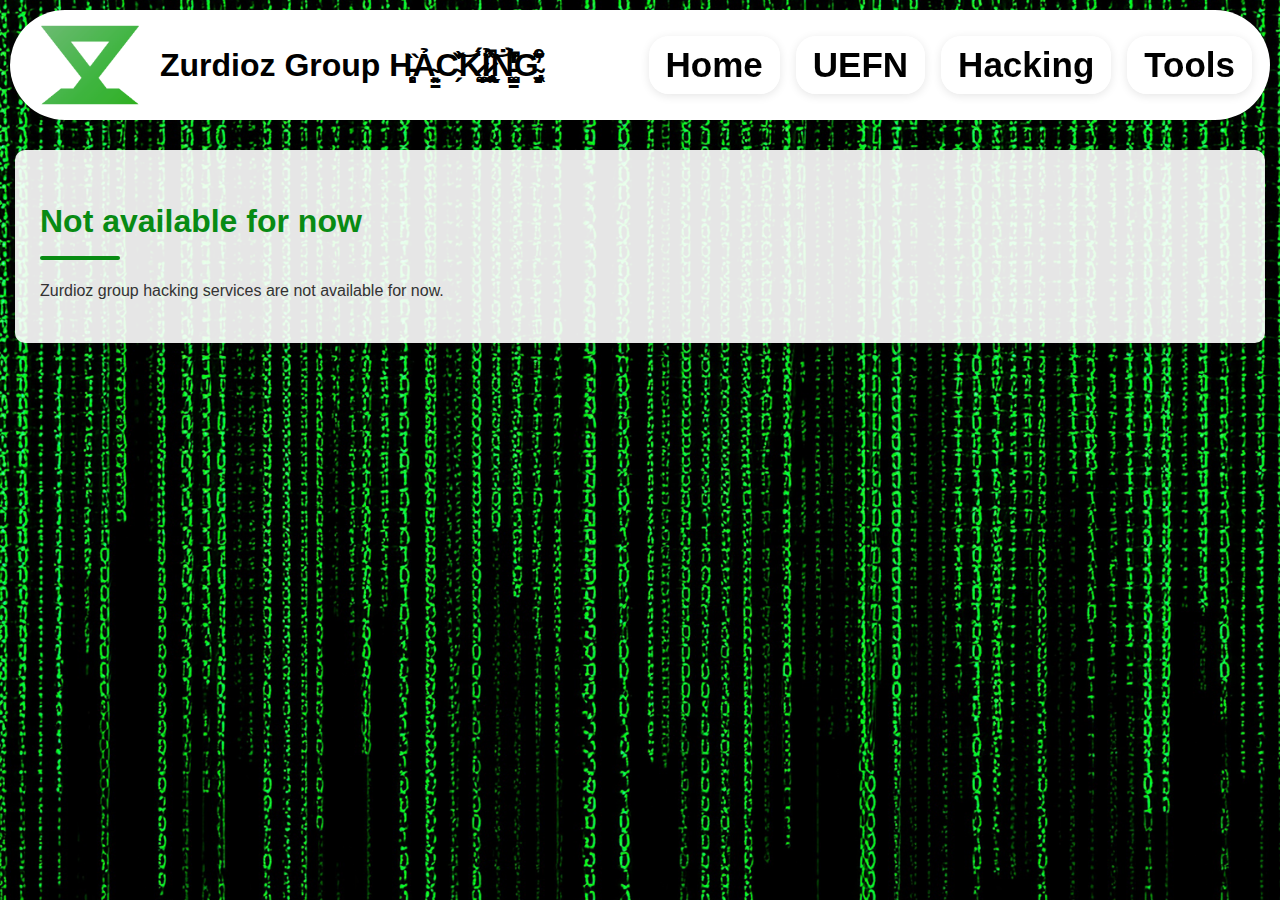
<file: hacking/index.html>
<!DOCTYPE html>
<html lang="en">
<head>
    <meta charset="UTF-8">
    <meta name="viewport" content="width=device-width, initial-scale=1.0">
    <title>Zurdioz Group</title>
    <link rel="stylesheet" href="styles.css">
</head>

<body>
    <header>
        <img src="img/logo_compact.png" alt="Zurdioz Group Logo" class="logo">
        <h1>Zurdioz Group H̵̨̻͈͔̥̏Ả̴̳͈̖C̴̗̍̌͝K̷̘̤͚̩̈́Ỉ̷̧̢̦̮̮̹̲͕̖̽͘̚͝Ṅ̵͚̳̺͊̀͆̔̉̒̓G̴̡̬͍͖͈̻͉͐͒͂͛̆̆̓</h1>
        <div class="bar_buttons">
            <a href="/index.html" class="button">Home</a>
            <a href="/uefn/index.html" class="button">UEFN</a>
            <a href="index.html" class="button">Hacking</a>
            <a href="/tools/index.html" class="button">Tools</a>
        </div>
    </header>
    

    
    <div class="content">
        <h1>Not available for now</h1>
        <p>Zurdioz group hacking services are not available for now.</p>  

    </div>

    <script src="script.js"></script>
</body>
</html>
</file>
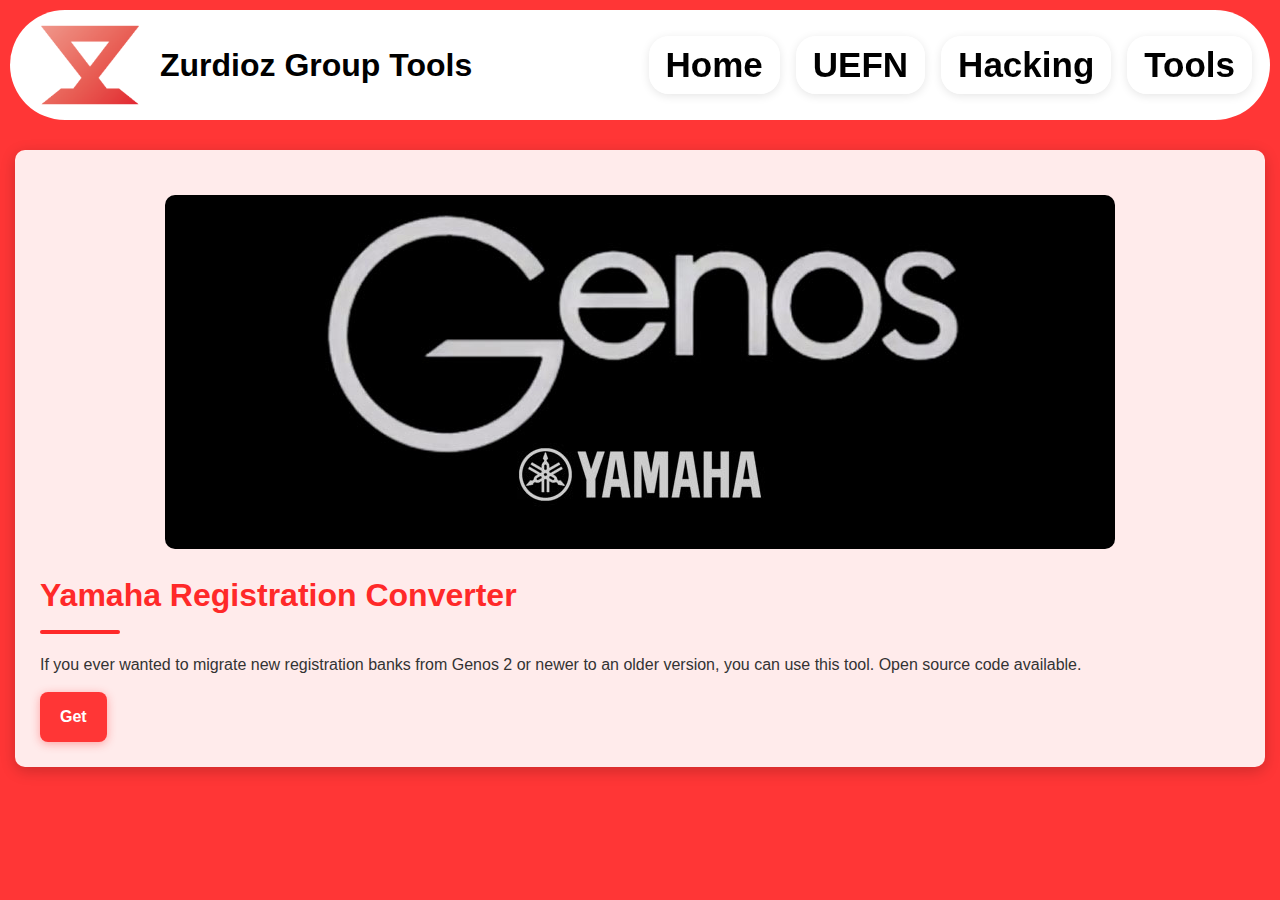
<file: tools/index.html>
<!DOCTYPE html>
<html lang="en">
<head>
    <meta charset="UTF-8">
    <meta name="viewport" content="width=device-width, initial-scale=1.0">
    <title>Zurdioz Group</title>
    <link rel="stylesheet" href="styles.css">
</head>

<body>
    <header>
        <img src="img/logo_compact.png" alt="Zurdioz Group Logo" class="logo">
        <h1>Zurdioz Group Tools</h1>
        <div class="bar_buttons">
            <a href="/index.html" class="button">Home</a>
            <a href="/uefn/index.html" class="button">UEFN</a>
            <a href="/hacking/index.html" class="button">Hacking</a>
            <a href="/tools/index.html" class="button">Tools</a>
        </div>
    </header>
    


   
  
    <div class="content">
        <img src="img/genos_logo.jpg" alt="Zurdioz Group Logo" class="logo">
        <h1>Yamaha Registration Converter</h1>
        <p>If you ever wanted to migrate new registration banks from Genos 2 or newer to an older version, you can use this tool. Open source code available.</p>
        <a href="https://github.com/NoaLingenheim/YamahaRegistrationConverter/releases/tag/release" class="get">Get</a>
    </div>




    <script src="script.js"></script>
</body>
</html>
</file>
<file: hacking/styles.css>
header {
    margin: 10px 10px 10px 10px;
    background-color: #ffffff;
    text-align: left;
    font-size: 35px;
    color: rgb(0, 0, 0);
    border-radius: 100px;
    display: flex;
    align-items: center;
}

header img {
    padding-left: 25px;
    max-width: 110px;
    max-height: 110px;
}

header h1 {
    margin: 0;
    font-size: 32px;
    display: inline-block;
    padding-left: 15px;
}

body {
    background-color: #015508;
    font-family: Arial, sans-serif;
    margin: 0;
    padding: 0;
}
.bar_buttons {
    margin-left: auto; /* Pushes the button container to the right */
    display: flex;
    align-items: center;
    margin-right: 10px;
}

.bar_buttons button, header a {
    text-decoration: none;
    color: #000000;
    font-weight: 600;
    position: relative;
    transition: all 0.3s ease;
    padding: 8px 16px;
    background-color: rgba(255, 255, 255, 0.7);
    backdrop-filter: blur(10px);
    -webkit-backdrop-filter: blur(10px);
    border-radius: 20px;
    margin: 0 8px;
    box-shadow: 0 2px 10px rgba(0, 0, 0, 0.1);
    border: 1px solid rgba(255, 255, 255, 0.3);
    display: flex;
    align-items: center;
}

header a img {
    height: 1em; /* Set height relative to text size */
    width: 1em; /* Set width equal to height to make it square */
    padding: 0 5px 0 0;
    transition: all 0.3s ease;
    max-height: none; /* Override the previous max-height */
    max-width: none; /* Override the previous max-width */
    object-fit: contain; /* Ensures image fits inside the square dimensions */
    vertical-align: middle; /* Aligns the image vertically with text */
    margin-top: -2px; /* Fine-tune vertical alignment */
}

.bar_buttons button:hover, header a:hover {
    color: #088b13;
    background-color: rgba(255, 255, 255, 0.9);
    box-shadow: 0 4px 15px rgba(0, 0, 0, 0.15);
    transform: translateY(-2px);
}

.bar_buttons button:active, header a:active {
    transform: translateY(1px);
    box-shadow: 0 1px 5px rgba(0, 0, 0, 0.1);
}
/* Welcome heading style */
.welcome {
    font-size: 42px;
    color: #ffffff;
    text-align: center;
    margin: 30px 0;
    text-shadow: 2px 2px 4px rgba(0, 0, 0, 0.2);
    font-weight: bold;
    letter-spacing: 1px;
}

/* Logo image style */
.logo_image {
    display: block;
    margin: 20px auto;
    max-width: 1000px;
    height: auto;
    border-radius: 10px;
    box-shadow: 0 4px 8px rgba(0, 0, 0, 0.2);
    transition: transform 0.3s ease;
    background-color: #ffffff;
}

.logo_image:hover {
    transform: scale(1.05);
}

/* Content section styles */
.content {
    background-color: rgba(255, 255, 255, 0.9);
    border-radius: 10px;
    box-shadow: 0 4px 15px rgba(0, 0, 0, 0.2);
    margin: 30px auto;
    padding: 25px;
    max-width: 1200px;
    color: #333;
    line-height: 1.6;
}

.content h1 {
    font-size: 32px;
    color: #088b13;
    margin-bottom: 20px;

    padding-bottom: 10px;
    position: relative; /* For positioning the line */
}

.content h1::after {
    content: "";
    position: absolute;
    bottom: -2px;
    left: 0;
    width: 80px; /* Width of the accent line */
    height: 4px;
    background-color: #088b13;
    border-radius: 2px;
}

.content p {
    font-size: 16px;
    margin-bottom: 15px;
}

.content img {
    display: block;
    margin: 20px auto;
    max-width: 100%;
    height: auto;
    border-radius: 10px;
    box-shadow: 0 4px 8px rgba(0, 0, 0, 0.2);
    transition: transform 0.3s ease;
    position: relative;
}

.content img:before {
    content: "";
    display: block;
    width: 60%;
    height: 3px;
    background-color: #ff3636;
    position: absolute;
    top: -12px;
    left: 50%;
    transform: translateX(-50%);
    border-radius: 2px;
}

.content img:hover {
    transform: scale(1.03);
}

/* Override hover effect for logo class images */
.content img.logo {
    transition: none;
    box-shadow: none;
}

.content img.logo:hover {
    transform: none;
    box-shadow: none;
}

.content img.portrait {
    max-width: 200px;
    margin: 20px auto;
}

/* Footer styles */
footer {
    background-color: rgba(90, 9, 9, 0.313);
    color: #ffffff;
        padding: 5px 5px;
        box-shadow: 0 -4px 10px rgba(0, 0, 0, 0.1);
        border-radius: 100px;
        margin: 10px 10px 10px 10px;
        backdrop-filter: blur(10px);
        -webkit-backdrop-filter: blur(10px);
    }

    footer p {
        margin: 0;
        font-size: 14px;
        color: #cccccc;
        padding-left: 10px;
    }

.content {
    opacity: 0; /* Initially hidden */
    transform: translateY(20px); /* Slightly move down */
    transition: opacity 0.6s ease-out, transform 0.6s ease-out;
}

.content.visible {
    opacity: 1; /* Fully visible */
    transform: translateY(0); /* Move to original position */
}

/* Mail underline animation */
a.mail {
    position: relative;
    text-decoration: none;
    color: #ff3636;
    font-weight: bold;
}

a.mail::after {
    content: '';
    position: absolute;
    width: 0;
    height: 2px;
    bottom: -2px;
    left: 0;
    background-color: #ff3636;
    transition: width 0.3s ease;
    visibility: hidden;
}

a.mail:hover::after {
    visibility: visible;
    width: 100%;
}


body {
    background-image: url(img/background.png);
    background-attachment: fixed;
    position: relative;
    overflow-x: hidden;
    background-size: cover;
    background-position: center;
    background-repeat: no-repeat;
    position: relative;
}

/* Blue tint overlay with blur */
body::before {
    content: '';
    position: absolute;
    top: 0;
    left: 0;
    width: 100%;
    height: 100%;

}

.uefn {
    display: block;
    width: 80%;
    max-width: 1200px;
    margin-left: auto;
    margin-right: auto;
    position: relative;
    border-radius: 10px;
}

/* Discord button style */
.discord {
    background-color: #5865F2;
    color: white;
    text-decoration: none;
    padding: 12px 20px;
    border-radius: 8px;
    font-weight: 600;
    display: inline-flex;
    align-items: center;
    transition: background-color 0.2s ease, transform 0.2s ease;
    border: none;
    box-shadow: 0 2px 10px rgba(88, 101, 242, 0.4);
    position: relative;

}

.discord:hover {
    background-color: #4752c4;
    transform: translateY(-2px);
    box-shadow: 0 4px 15px rgba(88, 101, 242, 0.5);
}

.discord:active {
    transform: translateY(1px);
    box-shadow: 0 1px 5px rgba(88, 101, 242, 0.3);
}

/* Discord button animation */
.discord::after {
    content: '';
    position: absolute;
    top: 50%;
    left: 50%;
    width: 5px;
    height: 5px;
    background: rgba(255, 255, 255, 0.5);
    opacity: 0;
    border-radius: 100%;
    transform: scale(1, 1) translate(-50%, -50%);
    transform-origin: 50% 50%;
}

.discord:hover::after {
    animation: discord-ripple 1s ease-out;
}

@keyframes discord-ripple {
    0% {
        transform: scale(0, 0);
        opacity: 0.5;
    }
    100% {
        transform: scale(20, 20);
        opacity: 0;
    }
}
</file>
<file: tools/styles.css>
header {
    margin: 10px 10px 10px 10px;
    background-color: #ffffff;
    text-align: left;
    font-size: 35px;
    color: rgb(0, 0, 0);
    border-radius: 100px;
    display: flex;
    align-items: center;
}

header img {
    padding-left: 25px;
    max-width: 110px;
    max-height: 110px;
}

header h1 {
    margin: 0;
    font-size: 32px;
    display: inline-block;
    padding-left: 15px;
}

body {
    background-color: #ff3636;
    font-family: Arial, sans-serif;
    margin: 0;
    padding: 0;
}
.bar_buttons {
    margin-left: auto; /* Pushes the button container to the right */
    display: flex;
    align-items: center;
    margin-right: 10px;
}

.bar_buttons button, header a {
    text-decoration: none;
    color: #000000;
    font-weight: 600;
    position: relative;
    transition: all 0.3s ease;
    padding: 8px 16px;
    background-color: rgba(255, 255, 255, 0.7);
    backdrop-filter: blur(10px);
    -webkit-backdrop-filter: blur(10px);
    border-radius: 20px;
    margin: 0 8px;
    box-shadow: 0 2px 10px rgba(0, 0, 0, 0.1);
    border: 1px solid rgba(255, 255, 255, 0.3);
    display: flex;
    align-items: center;
}

header a img {
    height: 1em; /* Set height relative to text size */
    width: 1em; /* Set width equal to height to make it square */
    padding: 0 5px 0 0;
    transition: all 0.3s ease;
    max-height: none; /* Override the previous max-height */
    max-width: none; /* Override the previous max-width */
    object-fit: contain; /* Ensures image fits inside the square dimensions */
    vertical-align: middle; /* Aligns the image vertically with text */
    margin-top: -2px; /* Fine-tune vertical alignment */
}

.bar_buttons button:hover, header a:hover {
    color: #ff2929;
    background-color: rgba(255, 255, 255, 0.9);
    box-shadow: 0 4px 15px rgba(0, 0, 0, 0.15);
    transform: translateY(-2px);
}

.bar_buttons button:active, header a:active {
    transform: translateY(1px);
    box-shadow: 0 1px 5px rgba(0, 0, 0, 0.1);
}
/* Welcome heading style */
.welcome {
    font-size: 42px;
    color: #ffffff;
    text-align: center;
    margin: 30px 0;
    text-shadow: 2px 2px 4px rgba(0, 0, 0, 0.2);
    font-weight: bold;
    letter-spacing: 1px;
}

/* Logo image style */
.logo_image {
    display: block;
    margin: 20px auto;
    max-width: 1000px;
    height: auto;
    border-radius: 10px;
    box-shadow: 0 4px 8px rgba(0, 0, 0, 0.2);
    transition: transform 0.3s ease;
    background-color: #ffffff;
}

.logo_image:hover {
    transform: scale(1.05);
}

/* Content section styles */
.content {
    background-color: rgba(255, 255, 255, 0.9);
    border-radius: 10px;
    box-shadow: 0 4px 15px rgba(0, 0, 0, 0.2);
    margin: 30px auto;
    padding: 25px;
    max-width: 1200px;
    color: #333;
    line-height: 1.6;
}

.content h1 {
    font-size: 32px;
    color: #ff2929;
    margin-bottom: 20px;

    padding-bottom: 10px;
    position: relative; /* For positioning the line */
}

.content h1::after {
    content: "";
    position: absolute;
    bottom: -2px;
    left: 0;
    width: 80px; /* Width of the accent line */
    height: 4px;
    background-color: #ff2929;
    border-radius: 2px;
}

.content p {
    font-size: 16px;
    margin-bottom: 15px;
}

.content img {
    display: block;
    margin: 20px auto;
    max-width: 100%;
    height: auto;
    border-radius: 10px;
    box-shadow: 0 4px 8px rgba(0, 0, 0, 0.2);
    transition: transform 0.3s ease;
    position: relative;
}

.content img:before {
    content: "";
    display: block;
    width: 60%;
    height: 3px;
    background-color: #ff3636;
    position: absolute;
    top: -12px;
    left: 50%;
    transform: translateX(-50%);
    border-radius: 2px;
}

.content img:hover {
    transform: scale(1.03);
}

/* Override hover effect for logo class images */
.content img.logo {
    transition: none;
    box-shadow: none;
}

.content img.logo:hover {
    transform: none;
    box-shadow: none;
}

.content img.portrait {
    max-width: 200px;
    max-height: 300px; /* Adding a max-height */
    display: block;
    margin: 50px auto; /* Increased from 15px to 30px */
    object-fit: cover; /* Ensures the image fills the container without being cropped */
    width: auto; /* Allow width to adjust proportionally */
    height: auto; /* Allow height to adjust proportionally */
    border: 10px solidrgba(255, 54, 54, 0)6;
    border-radius: 8px;
}

/* Portrait container for additional styling */
.portrait-container {
    display: flex;
    justify-content: center; /* Centers the image horizontally */
    width: 100%;
    margin: 30px 0; /* Increased from 15px to 30px */
}

/* If you want to use the portrait container with text */
.portrait-container img.portrait {
    margin: 0; /* Remove margin if used inside the container */
}

/* Footer styles */
footer {
    background-color: rgba(90, 9, 9, 0.313);
    color: #ffffff;
        padding: 5px 5px;
        box-shadow: 0 -4px 10px rgba(0, 0, 0, 0.1);
        border-radius: 100px;
        margin: 10px 10px 10px 10px;
        backdrop-filter: blur(10px);
        -webkit-backdrop-filter: blur(10px);
    }

    footer p {
        margin: 0;
        font-size: 14px;
        color: #cccccc;
        padding-left: 10px;
    }

.content {
    opacity: 0; /* Initially hidden */
    transform: translateY(20px); /* Slightly move down */
    transition: opacity 0.6s ease-out, transform 0.6s ease-out;
}

.content.visible {
    opacity: 1; /* Fully visible */
    transform: translateY(0); /* Move to original position */
}

/* Mail underline animation */
a.mail {
    position: relative;
    text-decoration: none;
    color: #ff3636;
    font-weight: bold;
}

a.mail::after {
    content: '';
    position: absolute;
    width: 0;
    height: 2px;
    bottom: -2px;
    left: 0;
    background-color: #ff3636;
    transition: width 0.3s ease;
    visibility: hidden;
}

a.mail:hover::after {
    visibility: visible;
    width: 100%;
}

/* Get Animated button style */

.get {
    background-color: #ff3636;
    color: white;
    text-decoration: none;
    padding: 12px 20px;
    border-radius: 8px;
    font-weight: 600;
    display: inline-flex;
    align-items: center;
    transition: background-color 0.2s ease, transform 0.2s ease;
    border: none;
    box-shadow: 0 2px 10px rgba(255, 54, 54, 0.4);
    position: relative;
}

.get:hover {
    background-color: #ff2929;
    transform: translateY(-2px);
    box-shadow: 0 4px 15px rgba(255, 41, 41, 0.5);
}

.get:active {
    transform: translateY(1px);
    box-shadow: 0 1px 5px rgba(255, 41, 41, 0.3);
}

/* Discord button animation */
.get::after {
    content: '';
    position: absolute;
    top: 50%;
    left: 50%;
    width: 5px;
    height: 5px;
    background: rgba(255, 255, 255, 0.5);
    opacity: 0;
    border-radius: 100%;
    transform: scale(1, 1) translate(-50%, -50%);
    transform-origin: 50% 50%;
}

.get:hover::after {
    animation: get-ripple 1s ease-out;
}

@keyframes get-ripple {
    0% {
        transform: scale(0, 0);
        opacity: 0.5;
    }
    100% {
        transform: scale(20, 20);
        opacity: 0;
    }
}
</file>
